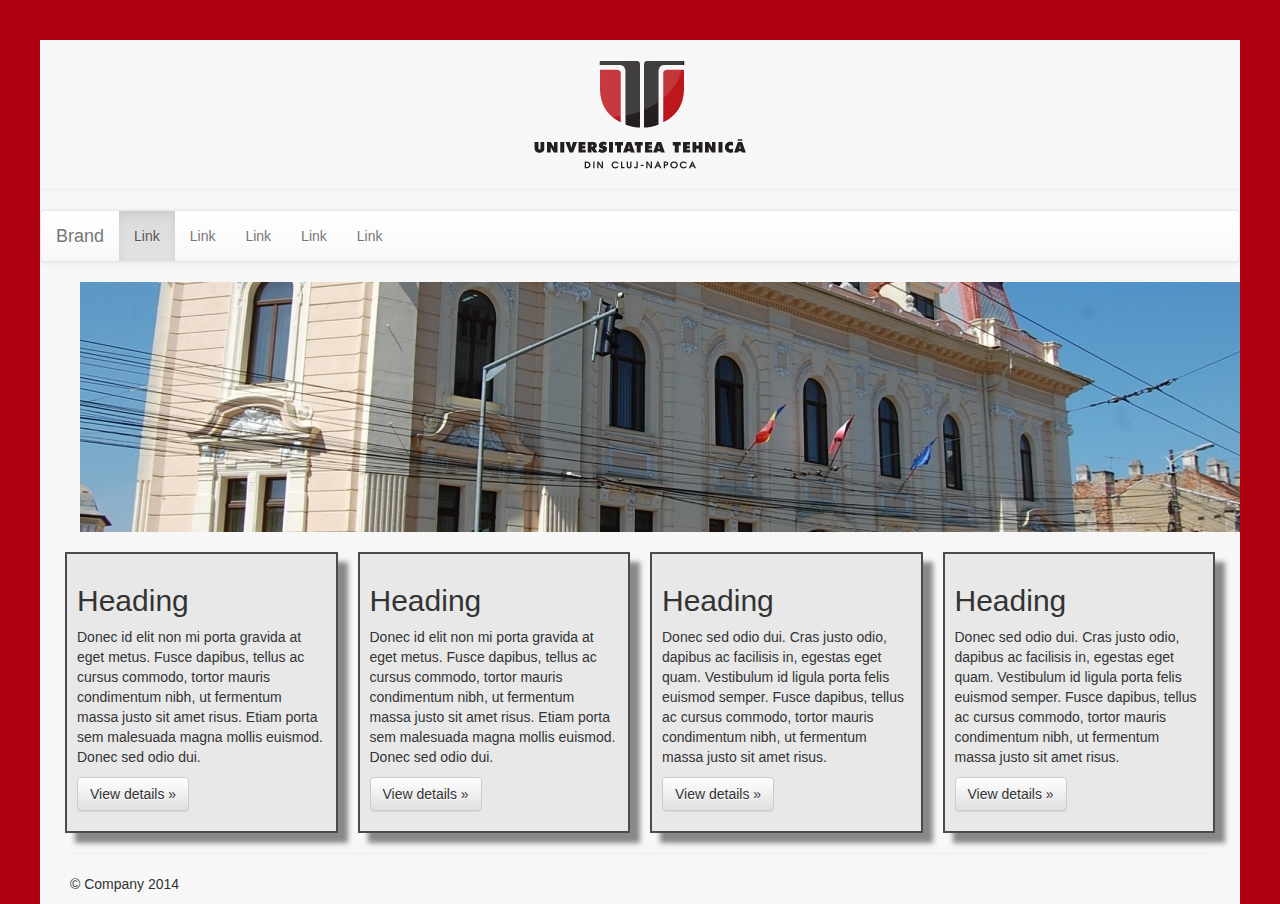
<file: index.html>
<!DOCTYPE html>
<!--[if lt IE 7]>      <html class="no-js lt-ie9 lt-ie8 lt-ie7"> <![endif]-->
<!--[if IE 7]>         <html class="no-js lt-ie9 lt-ie8"> <![endif]-->
<!--[if IE 8]>         <html class="no-js lt-ie9"> <![endif]-->
<!--[if gt IE 8]><!-->
<html class="no-js">
<!--<![endif]-->

<head>
    <meta charset="utf-8">
    <meta http-equiv="X-UA-Compatible" content="IE=edge,chrome=1">
    <title></title>
    <meta name="description" content="">
    <meta name="viewport" content="width=device-width, initial-scale=1">

    <link rel="stylesheet" href="css/bootstrap.min.css">
    <style>
    body {
        padding-top: 50px;
        padding-bottom: 20px;
    }
    </style>
    <link rel="stylesheet" href="css/bootstrap-theme.min.css">
    <link rel="stylesheet" href="css/main.css">

    <script src="js/vendor/modernizr-2.6.2-respond-1.1.0.min.js"></script>

</head>

<body>
    <div class="huge-container">
        <!--[if lt IE 7]>
            <p class="browsehappy">You are using an <strong>outdated</strong> browser. Please <a href="http://browsehappy.com/">upgrade your browser</a> to improve your experience.</p>
        <![endif]-->



        <!-- TOP HEADER -->

        <div class="page-header">

        </div>






        <!-- NAVBAR -->
        <nav class="navbar navbar-default" role="navigation">
            <div class="container-fluid">
                <!-- Brand and toggle get grouped for better mobile display -->
                <div class="navbar-header">
                    <button type="button" class="navbar-toggle collapsed" data-toggle="collapse" data-target="#bs-example-navbar-collapse-1">
                        <span class="sr-only">Toggle navigation</span>
                        <span class="icon-bar"></span>
                        <span class="icon-bar"></span>
                        <span class="icon-bar"></span>
                    </button>
                    <a class="navbar-brand" href="#">Brand</a>
                </div>

                <!-- Collect the nav links, forms, and other content for toggling -->
                <div class="collapse navbar-collapse" id="bs-example-navbar-collapse-1">
                    <ul class="nav navbar-nav">
                        <li class="active"><a href="#">Link <span class="sr-only">(current)</span></a>
                        </li>
                        <li><a href="#">Link</a>
                        </li>
                        <li><a href="#">Link</a>
                        </li>
                        <li><a href="#">Link</a>
                        </li>
                        <li><a href="#">Link</a>
                        </li>
                    </ul>

                </div>
                <!-- /.navbar-collapse -->
            </div>
            <!-- /.container-fluid -->
        </nav>










        <!-- Banner -->
        <div class="banner">
            <ul>
                <li id="slide-1"></li>
                <li id="slide-2"></li>
                <li id="slide-3"></li>
            </ul>
        </div>










        <div class="container">
            <!-- Example row of columns -->
            <div class="row">
                <div class="col-md-3 promo-tile">
                    <div class="inner-promo-tile">
                        <h2>Heading</h2>
                        <p>Donec id elit non mi porta gravida at eget metus. Fusce dapibus, tellus ac cursus commodo, tortor mauris condimentum nibh, ut fermentum massa justo sit amet risus. Etiam porta sem malesuada magna mollis euismod. Donec sed odio dui. </p>
                        <p><a class="btn btn-default" href="#" role="button">View details &raquo;</a>
                        </p>
                    </div>
                </div>
                <div class="col-md-3 promo-tile">
                    <div class="inner-promo-tile">
                        <h2>Heading</h2>
                        <p>Donec id elit non mi porta gravida at eget metus. Fusce dapibus, tellus ac cursus commodo, tortor mauris condimentum nibh, ut fermentum massa justo sit amet risus. Etiam porta sem malesuada magna mollis euismod. Donec sed odio dui. </p>
                        <p><a class="btn btn-default" href="#" role="button">View details &raquo;</a>
                        </p>
                    </div>
                </div>
                <div class="col-md-3 promo-tile">
                    <div class="inner-promo-tile">
                        <h2>Heading</h2>
                        <p>Donec sed odio dui. Cras justo odio, dapibus ac facilisis in, egestas eget quam. Vestibulum id ligula porta felis euismod semper. Fusce dapibus, tellus ac cursus commodo, tortor mauris condimentum nibh, ut fermentum massa justo sit amet risus.</p>
                        <p><a class="btn btn-default" href="#" role="button">View details &raquo;</a>
                        </p>
                    </div>
                </div>
                <div class="col-md-3 promo-tile">
                    <div class="inner-promo-tile">
                        <h2>Heading</h2>
                        <p>Donec sed odio dui. Cras justo odio, dapibus ac facilisis in, egestas eget quam. Vestibulum id ligula porta felis euismod semper. Fusce dapibus, tellus ac cursus commodo, tortor mauris condimentum nibh, ut fermentum massa justo sit amet risus.</p>
                        <p><a class="btn btn-default" href="#" role="button">View details &raquo;</a>
                        </p>
                    </div>
                </div>
            </div>

            <hr>

            <footer>
                <p>&copy; Company 2014</p>
            </footer>
        </div>
        <!-- /container -->
        <script src="js/vendor/jquery-1.11.1.min.js"></script>



        <script src="js/unslider.min.js"></script>

        <script src="js/vendor/bootstrap.min.js"></script>

        <script src="js/main.js"></script>
    </div>
</body>

</html>
</file>
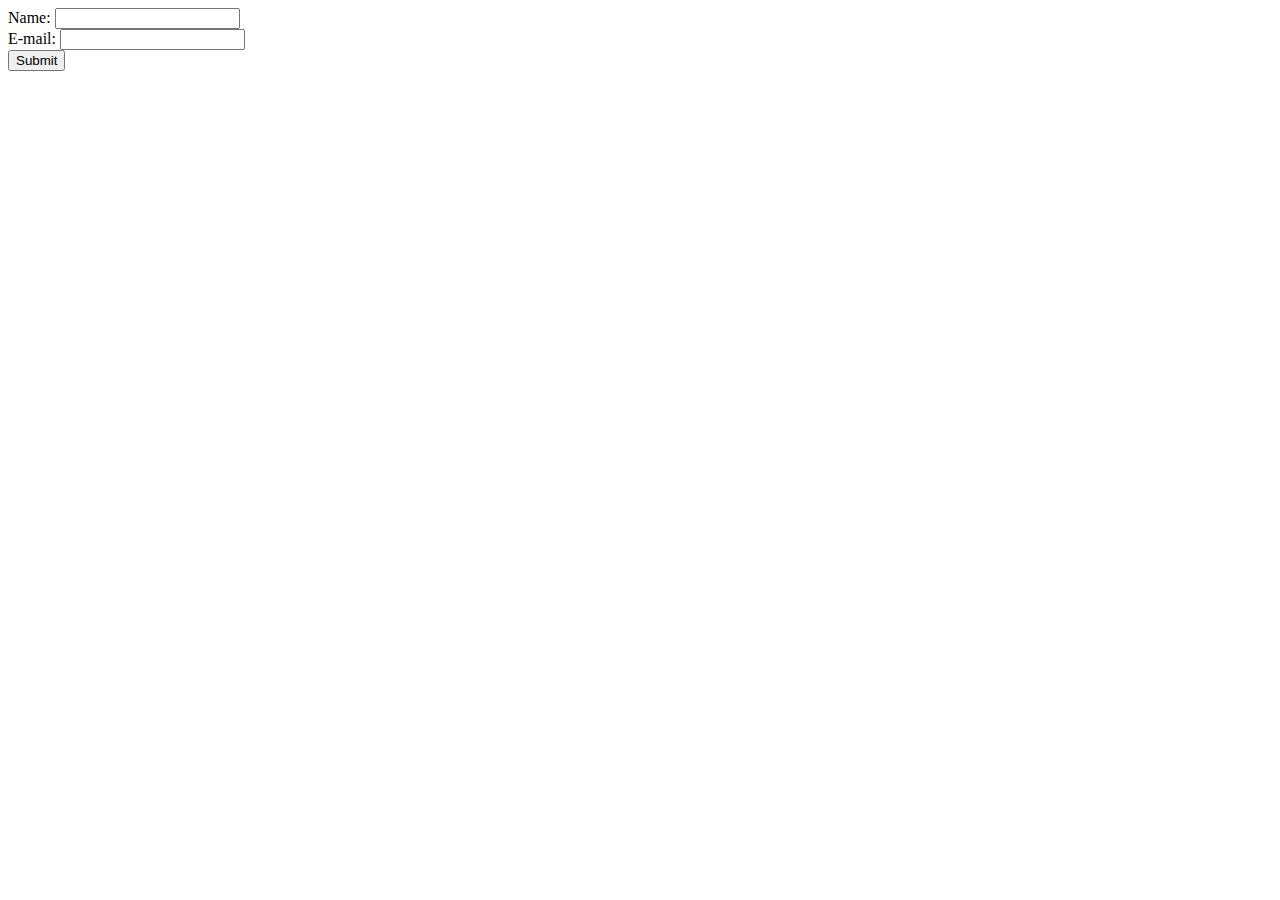
<file: register_student.html>
<!DOCTYPE html>
<html>
<body>

<form action="register.php" method="post">
    Name: <input type="text" name="name"><br>
    E-mail: <input type="text" name="email"><br>
    <input type="submit">
</form>

</body>
</html>
</file>
<file: css/main.css>
/* ==========================================================================
   Author's custom styles
   ========================================================================== */

body {
	padding: 0;
	background: rgb(174, 0, 17);
}

.huge-container {
	background: #F7F7F7;
    max-width: 1200px;
    margin: 0 auto;
}

.promo-tile {
	margin-top: 20px; 
	padding: 0;
}

.inner-promo-tile {
	background: #E8E8E8;
	margin: 0 10px;
	padding: 10px;
	border: 2px solid #4B4B4B;
	box-shadow: 10px 10px 5px #888888;
}

.page-header {
	height: 150px;
	background: url('../img/logo_utcn.png') center no-repeat;
}

#slide-1 {
	background: url('../img/utcn1.jpg') center no-repeat;
	min-height: 250px;
}

#slide-2 {
	background: url('../img/utcn2.jpg') center no-repeat;
	min-height: 250px;
}

#slide-3 {
	background: url('../img/utcn3.jpg') center no-repeat;
	min-height: 250px;
}

.banner {
    position: relative;
    overflow: auto;
    height: 250px;
    min-height: 250px;
}
.banner li {
    list-style: none;
}
.banner ul li {
    float: left;
}
</file>
